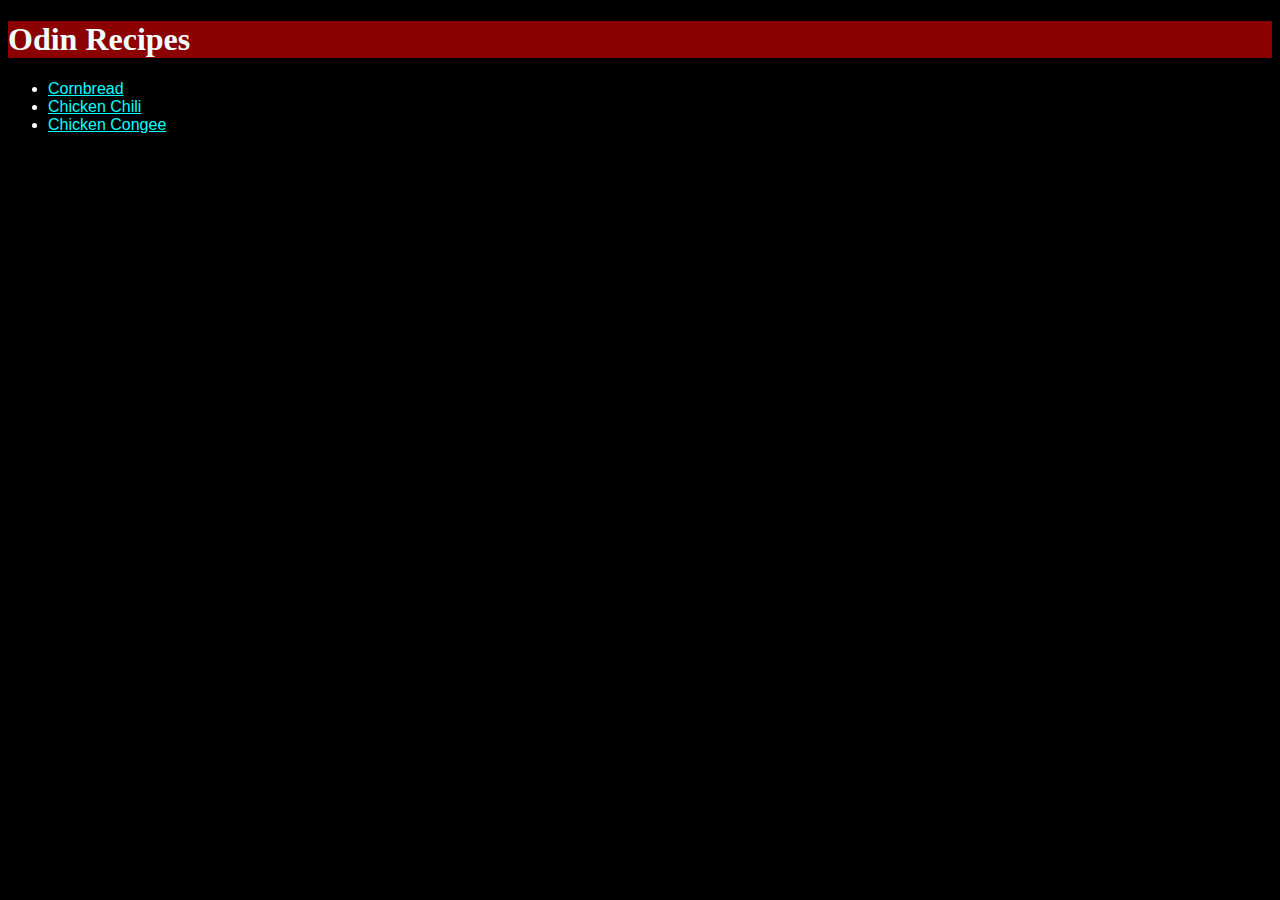
<file: index.html>
<!DOCTYPE html>
<html lang="en">
<head>
    <meta charset="UTF-8">
    <meta http-equiv="X-UA-Compatible" content="IE=edge">
    <meta name="viewport" content="width=device-width, initial-scale=1.0">
    <title>Recipes</title>
    <link rel="stylesheet" href="style.css">
</head>
<body>
    <h1>Odin Recipes</h1>
    <ul>
        <li><a href="./recipes/cornbread.html">Cornbread</a></li>
        <li><a href="./recipes/chickenchili.html">Chicken Chili</a></li>
        <li><a href="./recipes/chickencongee.html">Chicken Congee</a></li>
    </ul>
</body>
</html>
</file>
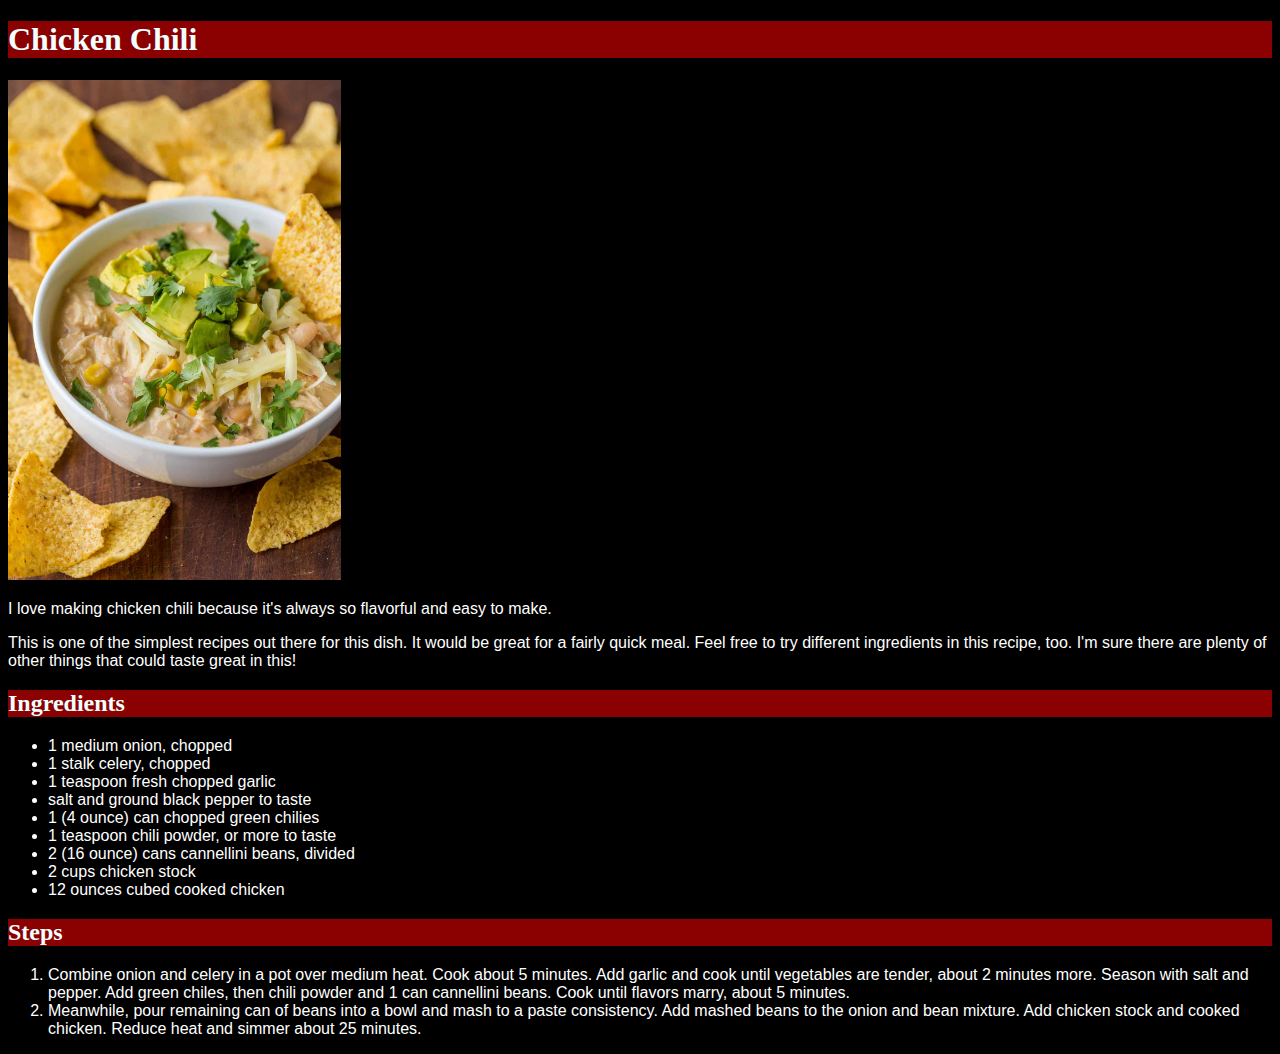
<file: recipes/chickenchili.html>
<!DOCTYPE html>
<html lang="en">
<head>
    <meta charset="UTF-8">
    <meta http-equiv="X-UA-Compatible" content="IE=edge">
    <meta name="viewport" content="width=device-width, initial-scale=1.0">
    <title>Chicken Chili</title>
    <link rel="stylesheet" href="../style.css">
</head>
<body class="chili">
    <h1>Chicken Chili</h1>
    <img alt="Bowl of chicken chili" src='../images/chickenchili.jpg'>
    <p>I love making chicken chili because it's always so flavorful and easy to make.</p>
    <p>This is one of the simplest recipes out there for this dish. It would be great for a fairly quick meal. Feel free to try different ingredients in this recipe, too. I'm sure there are plenty of other things that could taste great in this!</p>
    <h2>Ingredients</h2>
    <ul>
        <li>1 medium onion, chopped</li>
        <li>1 stalk celery, chopped</li>
        <li>1 teaspoon fresh chopped garlic</li>
        <li>salt and ground black pepper to taste</li>
        <li>1 (4 ounce) can chopped green chilies</li>
        <li>1 teaspoon chili powder, or more to taste</li>
        <li>2 (16 ounce) cans cannellini beans, divided</li>
        <li>2 cups chicken stock</li>
        <li>12 ounces cubed cooked chicken</li>
    </ul>
    <h2>Steps</h2>
    <ol>
        <li>Combine onion and celery in a pot over medium heat. Cook about 5 minutes. Add garlic and cook until vegetables are tender, about 2 minutes more. Season with salt and pepper. Add green chiles, then chili powder and 1 can cannellini beans. Cook until flavors marry, about 5 minutes.</li>
        <li>Meanwhile, pour remaining can of beans into a bowl and mash to a paste consistency. Add mashed beans to the onion and bean mixture. Add chicken stock and cooked chicken. Reduce heat and simmer about 25 minutes.</li>
    </ol>
</body>
</html>
</file>
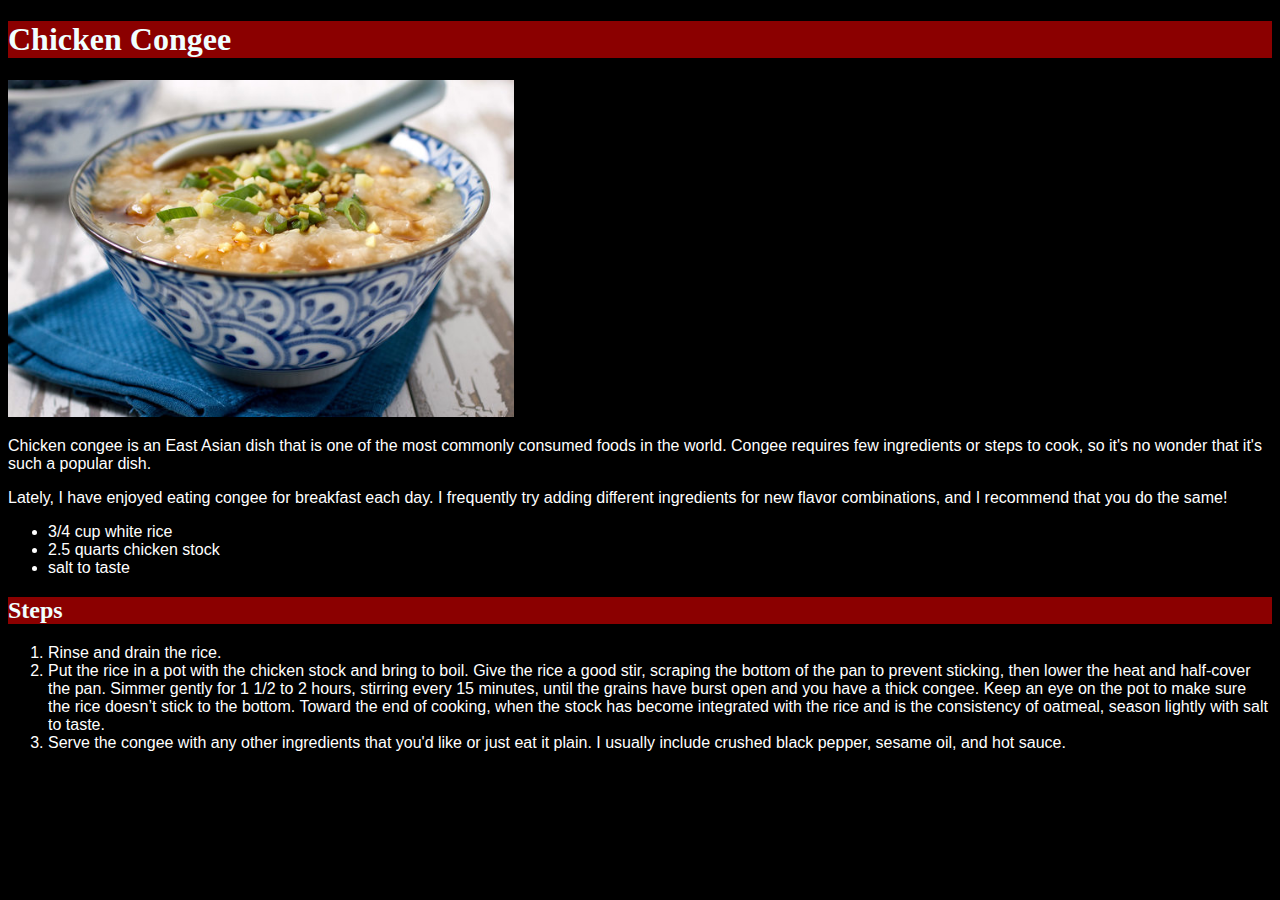
<file: recipes/chickencongee.html>
<!DOCTYPE html>
<html lang="en">
<head>
    <meta charset="UTF-8">
    <meta http-equiv="X-UA-Compatible" content="IE=edge">
    <meta name="viewport" content="width=device-width, initial-scale=1.0">
    <title>Chicken Congee</title>
    <link rel="stylesheet" href="../style.css">
</head>
<body>
    <h1>Chicken Congee</h1>
    <img alt="An ornate bowl of chicken congee" src='../images/chickencongee.jpg'>
    <p>Chicken congee is an East Asian dish that is one of the most commonly consumed foods in the world. Congee requires few ingredients or steps to cook, so it's no wonder that it's such a popular dish.</p>
    <p>Lately, I have enjoyed eating congee for breakfast each day. I frequently try adding different ingredients for new flavor combinations, and I recommend that you do the same!</p>
    <ul>
        <li>3/4 cup white rice</li>
        <li>2.5 quarts chicken stock</li>
        <li>salt to taste</li>
    </ul>
    <h2>Steps</h2>
    <ol>
        <li>Rinse and drain the rice.</li>
        <li>Put the rice in a pot with the chicken stock and bring to boil. Give the rice a good stir, scraping the bottom of the pan to prevent sticking, then lower the heat and half-cover the pan. Simmer gently for 1 1/2 to 2 hours, stirring every 15 minutes, until the grains have burst open and you have a thick congee. Keep an eye on the pot to make sure the rice doesn’t stick to the bottom. Toward the end of cooking, when the stock has become integrated with the rice and is the consistency of oatmeal, season lightly with salt to taste.</li>
        <li>Serve the congee with any other ingredients that you'd like or just eat it plain. I usually include crushed black pepper, sesame oil, and hot sauce.</li>
    </ol>
</body>
</html>
</file>
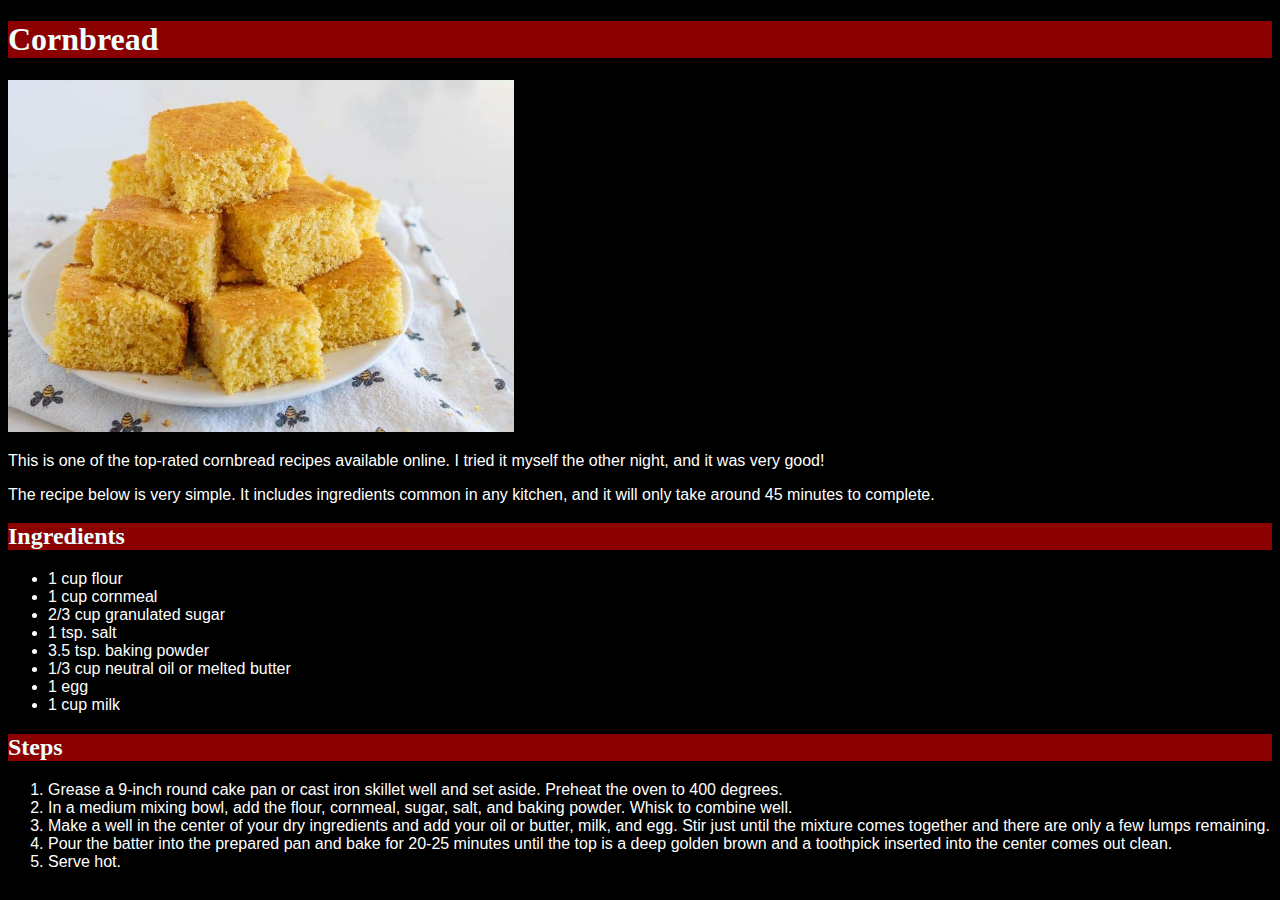
<file: recipes/cornbread.html>
<!DOCTYPE html>
<html lang="en">
<head>
    <meta charset="UTF-8">
    <meta http-equiv="X-UA-Compatible" content="IE=edge">
    <meta name="viewport" content="width=device-width, initial-scale=1.0">
    <title>Cornbread</title>
    <link rel="stylesheet" href="../style.css">
</head>
<body>
    <h1>Cornbread</h1>
    <img alt="Stacked cornbread slices" src='../images/cornbread.jpg'>
    <p>This is one of the top-rated cornbread recipes available online. I tried it myself the other night, and it was very good!</p>
    <p>The recipe below is very simple. It includes ingredients common in any kitchen, and it will only take around 45 minutes to complete.</p>
    <h2>Ingredients</h2>
    <ul>
        <li>1 cup flour</li>
        <li>1 cup cornmeal</li>
        <li>2/3 cup granulated sugar</li>
        <li>1 tsp. salt</li>
        <li>3.5 tsp. baking powder</li>
        <li>1/3 cup neutral oil or melted butter</li>
        <li>1 egg</li>
        <li>1 cup milk</li>
    </ul>
    <h2>Steps</h2>
    <ol>
        <li>Grease a 9-inch round cake pan or cast iron skillet well and set aside. Preheat the oven to 400 degrees.</li>
        <li>In a medium mixing bowl, add the flour, cornmeal, sugar, salt, and baking powder. Whisk to combine well.</li>
        <li>Make a well in the center of your dry ingredients and add your oil or butter, milk, and egg. Stir just until the mixture comes together and there are only a few lumps remaining.</li>
        <li>Pour the batter into the prepared pan and bake for 20-25 minutes until the top is a deep golden brown and a toothpick inserted into the center comes out clean.</li>
        <li>Serve hot.</li>
    </ol>
</body>
</html>
</file>
<file: style.css>
html {
    background-color: black;
    color: white;
    font-family: Arial, Helvetica, sans-serif;
}

h1, h2, h3 {
    font-family: Cambria, Cochin, Georgia, Times, 'Times New Roman', serif;
    background-color: darkred;
    color:azure;
}

a{
    color: cyan;
}

img{
    width: 40%;
    height: auto;
}

.chili img{
    width: auto;
    height: 500px;
}
</file>
